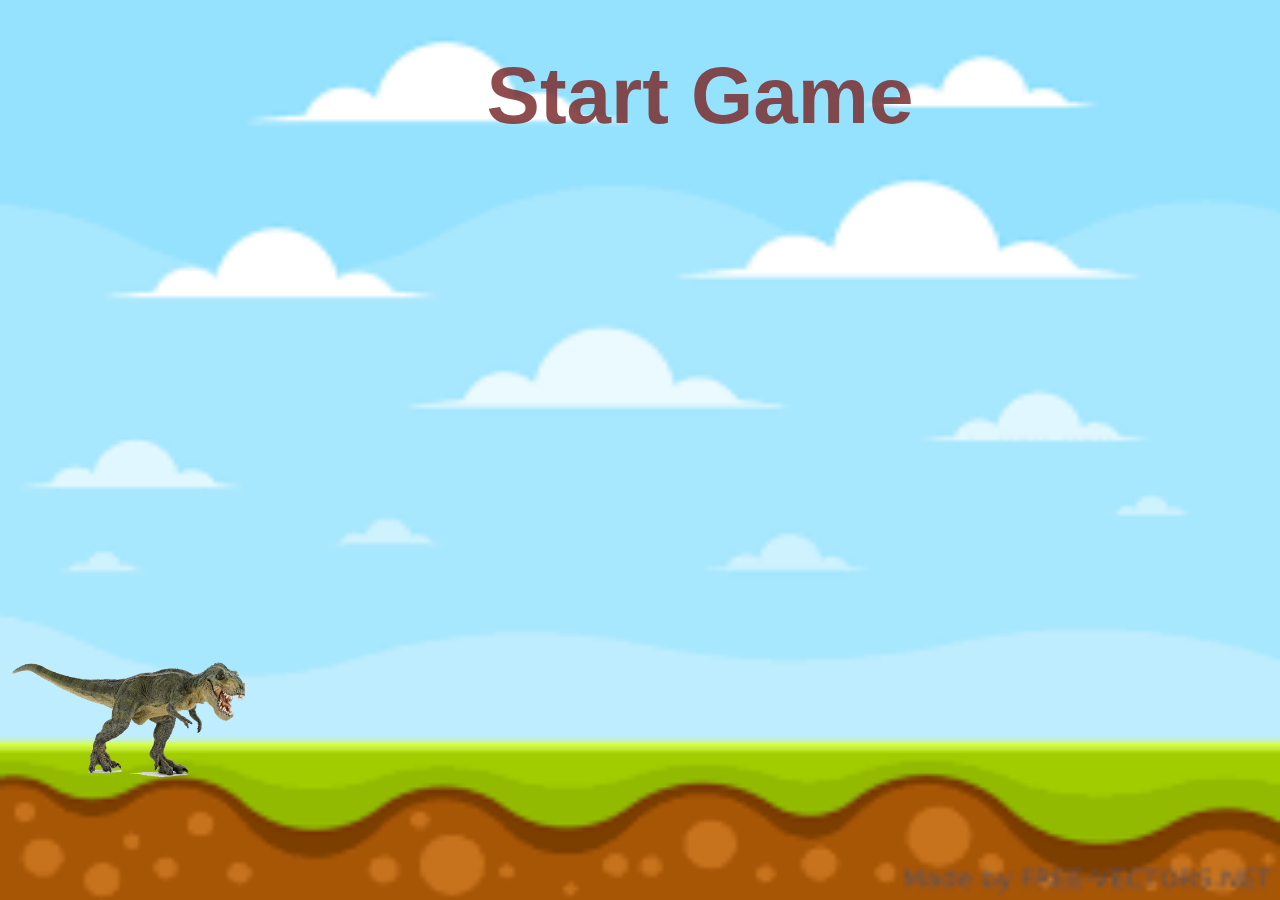
<file: index.html>
<!DOCTYPE html>
<html lang="en">
<head>
    <meta charset="UTF-8">
    <meta name="viewport" content="width=device-width, initial-scale=1.0">
    <title>Document</title>
    <link rel="stylesheet" href="style.css">
    <script src="script.js"> </script>
</head>
<body>

    <div class="gamecontainer">
      
            <button class="scorecont" onclick="updatebutton()"> Start Game
            </button>

        <div class="gameover">
            Game Over
        </div>

        <div class="player">
           
        </div>

        <div class="obstacle"></div>
    </div>
    
</body>
</html>
</file>
<file: style.css>
*{
    margin:0;
    padding:0;
}

body{
    background-color: red;
}

.gamecontainer{
    
    width:100vw;
    height:100vh;
    background-image:url(bg.png);
    background-size:100vw 100vh;
}

.player{
    background-image:url(dino.png);
    background-repeat: no-repeat;
    background-size: cover;
    width:233px;
    height:120px;
    position:absolute;
    left:12px;
    bottom:123px;
}

.obstacle{
    background-image: url(dragon.png);
    background-size: cover;
    width:150px;
    height:123px;
    position:absolute;
    left:100vw;
    bottom:123px;

}

.animateplayer{
    animation: player 0.6s linear;
}


@keyframes player{

    0%{
        bottom:123px;
    }

    50%{
        bottom:600px;
    }

    100%{
        bottom:123px;      
    }
    
}

.obstacleAni{
    animation:obstacleAni 3s linear  infinite;
}
   
@keyframes obstacleAni{
    0%{
        left:100vw;
    }

    100%{
        left:0vw;
    }
    
}


.gameover{
    visibility:hidden;
}


button{
    width:500px;
    height:80px;
    position:relative;
    left:450px;
    top:50px;
    font-size: 80px;
    word-wrap: nowrap;
    background-color: transparent;
    border:none;
    cursor: pointer;
    font-family:Arial, Helvetica, sans-serif;
    font-weight:bolder;
    color:rgba(121, 42, 42, 0.835);
}
</file>
